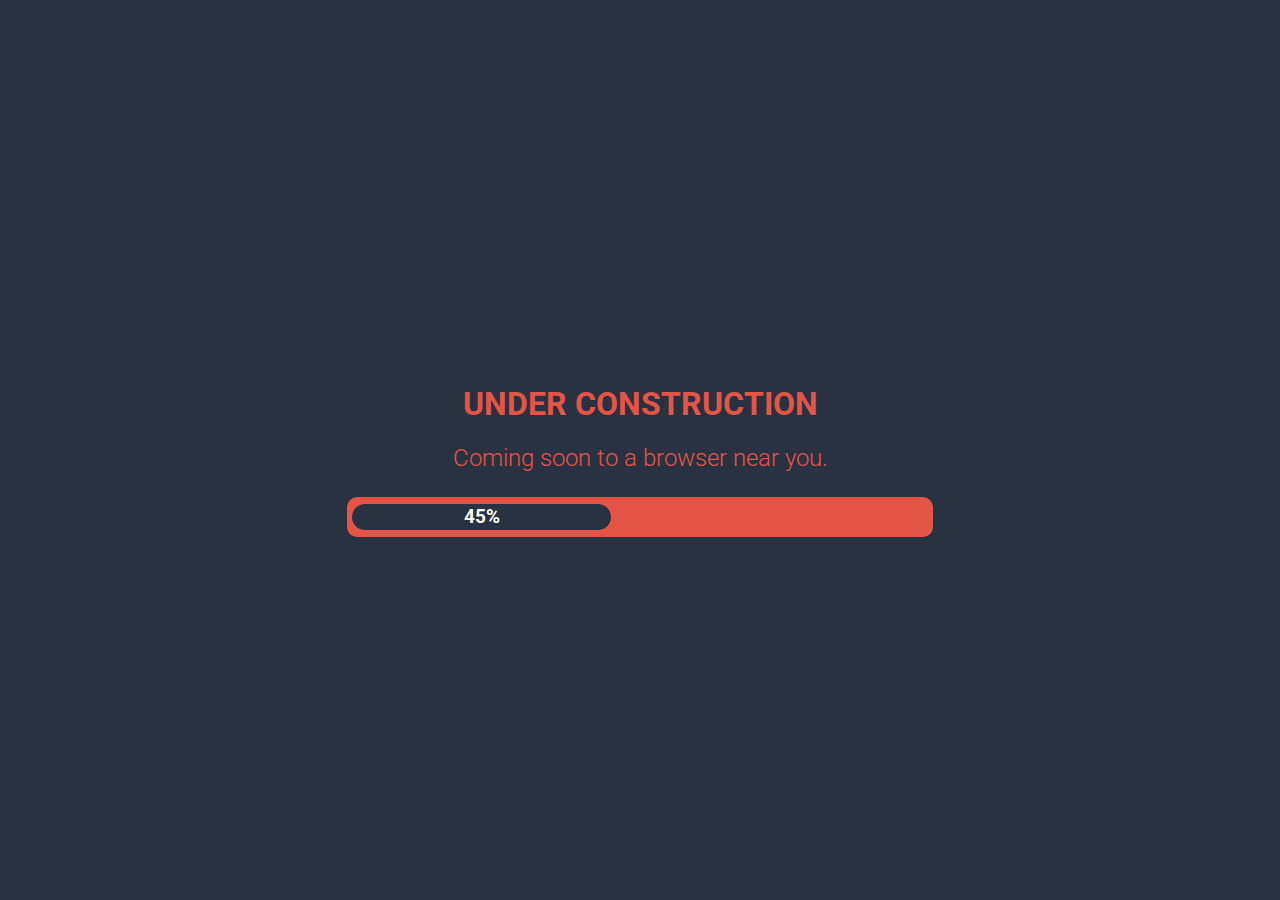
<file: coming_soon.html>
<!DOCTYPE html>
<html>
<head>
    <meta charset="utf-8">
    <meta name=viewport content="width=device-width, initial-scale=1">
    <link rel="stylesheet" type="text/css" href="./css/coming_soon.css">
    <title>Coming soon</title>
</head>
<body>
    <div id="main">
        <h1>UNDER CONSTRUCTION</h1>
        <h2>Coming soon to a browser near you.</h2>
        <div id="progress"><div id="fill"><div id="barpercent"><h3>45%</h3></div></div></div>
    </div>
    <link href="https://fonts.googleapis.com/css2?family=Roboto:wght@300;400&display=swap" rel="stylesheet">
</body>
</html>
</file>
<file: css/coming_soon.css>
html { 
    height: 100%; 
    cursor: default; 
}

body { 
    margin: 0; 
    padding: 0; 
    font-family: "Roboto", sans-serif; 
    width: 100%; 
    height: 100%;
    text-align: center;
    display: table;
    animation: fadein 3s forwards;
    color: #E45447; 
    background-color: #293241;
}

h2 {
    font-weight: 300;
    margin-bottom: 25px;
    }

img {
    width: 25%; 
    border: 0; /* For IE */
    aspect-ratio: 125 / 50;
}
        
#main {
    vertical-align: middle;
    display: table-cell;
    position: relative;
}
       
#progress {
    width: 45%; 
    margin: 0 auto;
    border-radius: 10px; 
    background-color: #E45447; 
    padding: 7px 5px;
}

#fill {
    padding: 2px 0;
    background-color: #293241;
    width: 45%; 
    border-radius: 25px;
    animation: proanimate 2s;
}

#barpercent h3 {
    color: white;
    margin: 0; padding: 0;
    opacity: 1;
    animation: fadein 3s forwards;
}

/* Fades in animation */
@keyframes fadein  {
    from { opacity: 0; }
}

/* Animates bar on page load */
@keyframes proanimate {
    from { width: 0%; }
}

@media screen and (max-width:600px) {
    img {
        width: 60%;
    }

    h1 {
        font-size: 1.3em;
    }
    h2 {
        margin: 1.1em;
        font-size: 1.1em;
    }
    #progress {
        width: 80%; 
    }
}
</file>
